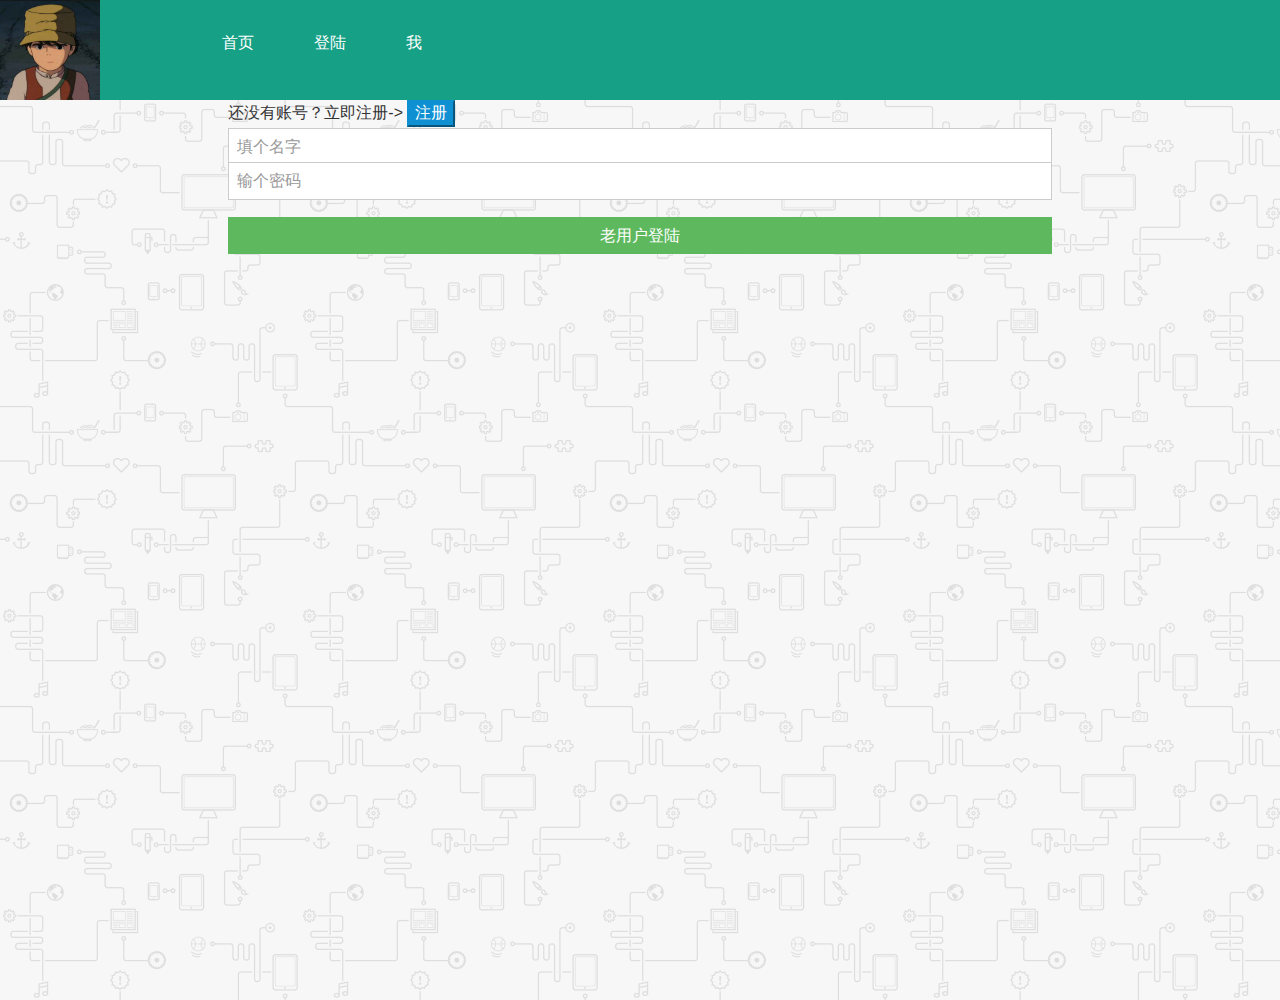
<file: index.html>
<!DOCTYPE html PUBLIC "-//W3C//DTD XHTML 1.0 Transitional//EN" "http://www.w3.org/TR/xhtml1/DTD/xhtml1-transitional.dtd">
<html xmlns="http://www.w3.org/1999/xhtml">
<head>
<meta http-equiv="Content-Type" content="text/html; charset=utf-8" />
<title>无标题文档</title>
<script src="jssdk/bmob-min.js"></script>
<link href="css/profile.css" rel="stylesheet" type="text/css" />
<link href="assist/css/amazeui.css" rel="stylesheet" type="text/css" />
<script src="jq/jquery-3.2.1.min.js"></script>
 <script src="jq/util.js"></script>
<script src="jq/jq.js"></script>
</head>

<body>
  <div id="all">
  		<div id="box">
        	<div id="head">
            	<div id="img">
            		<img src="img/img1.jpg" width="100px" height="100px"/>
            	</div>
            	<div id="line1">
                	<ul>
                    	<li id="sy">首页</li>
                        <li id="dl">登陆</li>
                        <li id="wo">我</li>
                    </ul>
                
                </div>
            </div>
        </div>
 <div id="first">
 	
 	
 </div>
  <div id="login" style="background: url(img/bg.png);">
  <div class="am-g">
  <div class="am-u-md-8 am-u-sm-centered">
  	<span>还没有账号？立即注册-></span>
  	<input id="show_reg" type="button" class="am-btn-primary" value="注册" />
   
    <form id="login_form" class="am-form">
     <fieldset class="am-form-set" ">
        <input id="uname" type="text" placeholder="填个名字">
        <input id="upass"type="password" placeholder="输个密码">
      </fieldset>
     <button type="button" id="signup" name="loginbt" class="am-btn am-btn-success am-btn-block">老用户登陆</button>
  </form>
  </div>
</div>
</div>
  <div id="me">
  	<div id="edit">
  		Tips :)
  		<div id="write" ><a href="#">Write</a></div>
  	</div>

  	<div id="notes_add">
  		<form action="" >
            <input type="text" id="ntitle"class="wNotes" placeholder="标题"/>
            <textarea style="resize: none;" id="neirong" class="wNotes" placeholder="内容"></textarea>
  		    <input type="button" value="确定" id="send" class="am-btn-primary"/>
  		</form>
  	</div>
  	
  	<div class="notes">
  	   <div class="notes_title">标题</div>
  	   <div class="notes_content">内容内容内容内容内容内容内容内容内容内容内容内容内容内容内容内容内容内容内容内内容内容内容内容内容内容内容内容内容内容内容内容内容内容内容内容内容内容内容内容内容内容内容内容内容容内容内容内容内容内容</div>
  	   <div class="notes_time">2017/09/28</div>
  	</div>
  	<div  id="notesA">
  	   
  	</div>
  </div>
  </div>
  
</body>
</html>
</file>
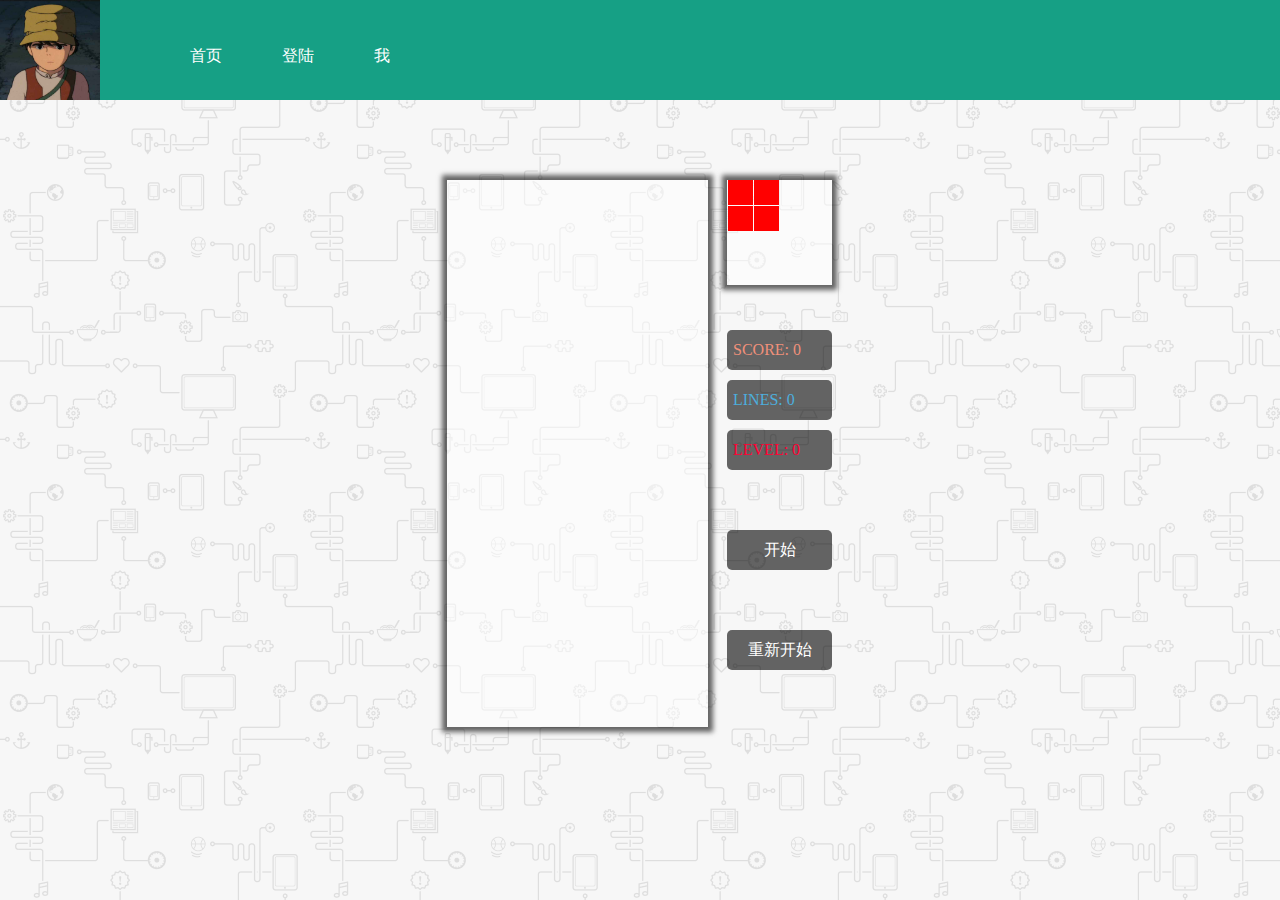
<file: elsfk.html>
<!DOCTYPE html>
<html>
	<head>
		<meta charset="UTF-8">
		<title>俄罗斯方块</title>
		<style type="text/css">
		   #head ul{
				float: left;
				padding: 0px;
				height: 20px;
			}
		   #head li {
				float:left;
				list-style-type: none;
			    padding: 30px;
				color: white;
				
			}
			#head li:hover{
				color: black;
				border-bottom:groove;
				  
			}
			#line1{
				display: inline;
				height: auto;
				margin: 0;
				float: left;
			}
			#img{
				float: left;
				margin-right: 60px;
			}
			#head{
				
				height: 100px;
				background-color:#16a085;
			}
			body {
				/*box-sizing: border-box;*/
				margin: 0;
				padding: 0;
				background: url('img/bg.png') repeat;
			}
			.wrap {
				position: absolute;
				left: 50%;
				top: 180px;
				width: 385px;
				height: 547px;
				margin-left: -193px;
				/*box-shadow: 0px 0px 5px 5px rgba(255,125,0, 0.6);*/
			}
			.wrap div {
				position: absolute;
			}
			.wrap .now {
				left: 0;
				top: 0;
				width: 261px;
				height: 547px;
				background-color: rgba(255,255,255, 0.5);
				box-shadow: 0px 0px 5px 5px rgba(0,0,0, 0.6);
			}
			.wrap .next {
				right: 0;
				top: 0;
				width: 105px;
				height: 105px;
				background-color: rgba(255,255,255, 0.5);
				box-shadow: 0px 0px 5px 5px rgba(0,0,0, 0.6);
			}
			.wrap .score,
			.wrap .lines,
			.wrap .level,
			.wrap .pause,
			.wrap .refresh {
				left: 280px;
				top: 150px;
				width: 99px;
				height: 40px;
				line-height: 40px;
				padding-left: 6px;
				color: #F0907A;
				/*font-weight: bold;*/
				border: 0 none;
				border-radius: 5px;
				background-color: rgba(0,0,0, 0.6);
			}
			.wrap .lines {
				top: 200px;
				color: #4DAEDD;
			}
			.wrap .level {
				top: 250px;
				color: #FF0033;
			}
			.wrap .pause,
			.wrap .refresh {
				top: 350px;
				width: 105px;
				padding-left: 0px;
				color: #fff;
				text-align: center;
				cursor: pointer;
				z-index: 2;
			}
			.wrap .pause:hover,
			.wrap .refresh:hover {
				background-color: rgba(0,0,0, 0.8);
			}
			.wrap .refresh {
				top: 450px;
			}
			.wrap .tips {
				display: none;
				left: 0px;
				top: 150px;
				width: 261px;
				height: 80px;
				line-height: 80px;
				color: #fff;
				font-size: 42px;
				font-weight: bolder;
				text-align: center;
				text-shadow: 0px 0px 5px #0F0;
				z-index: 2;
			}
			.wrap_prompt {
				display: none;
				position: fixed;
				left: 0;
				top: 0;
				width: 100%;
				height: 100%;
				background: rgba(0, 0, 0, 0.6);
				z-index: 5;
			}
			.wrap_prompt .prompt {
				position: absolute;
				left: 50%;
				top: 220px;
				width: 221px;
				height: 137px;
				margin-left: -172px;
				border-radius: 20px;
				background-color: rgba(255, 255, 255, 0.8);
				z-index: 6;
			}
			.wrap_prompt .prompt div {
				width: 51px;
				height: 51px;
				line-height: 51px;
				margin-left: 85px;
				margin-top: 20px;
				color: #fff;
				font-size: 30px;
				text-align: center;
				border: 2px solid #fff;
				border-radius: 100%;
			}
			.wrap_prompt .prompt .failed,
			.wrap_prompt .prompt .restart {
				display: block;
				color: #f00;
				line-height: 40px;
				text-align: center;
			}
			.wrap_prompt .prompt .restart {
				width: 121px;
				margin-left: 50px;
				color: #646464;
				background: yellow;
				border-radius: 50px;
				cursor: pointer;
			}
			#box {
				position: relative;
				width: 385px;
				height: 547px;
				margin: 80px auto;
			}
			#box div {
				position: absolute;
				width: 25px;
				height: 25px;
				/*border: 1px solid #000;*/
				transform: rotate(0);
				transition: 0.25s;
			}
			#box .clDiv{
				transition: 1s !important;
				transform: rotate(0deg) translateX(0px) translateY(0px);
				width: 12.5px !important;
				height: 12.5px !important;
				border: none !important;
			}
		</style>
	</head>
	<body>
		
        	<div id="head">
            	<div id="img">
            		<img src="img/img1.jpg" width="100px" height="100px"/>
            	</div>
            	<div id="line1">
                	<ul>
                    	<li id="sy">首页</li>
                        <li id="dl" onclick="dl()" >登陆</li>
                        <li id="wo">我</li>
                    </ul>
                
                </div>
            </div>
        
		<div class="wrap">
			<div class="tips">Good!</div>
			<div class="now"></div>
			<div class="next"></div>
			<div class="score">SCORE: <span>0</span></div>
			<div class="lines">LINES: <span>0</span></div>
			<div class="level">LEVEL: <span>0</span></div>
			<div class="pause">开始</div>
			<div class="refresh">重新开始</div>
		</div>
		<div class="wrap_prompt">
			<div class="prompt">
				<div>×</div>
				<span class="failed">游戏失败</span>
				<span class="restart">重新开始</span>
			</div>
		</div>
		
		<script type="text/javascript">
			
			var oWrap = document.body.querySelector('.wrap');
			var oTips = document.body.querySelector('.wrap .tips');
			var oScore = document.body.querySelector('.wrap .score span');
			var oLines = document.body.querySelector('.wrap .lines span');
			var oLevel = document.body.querySelector('.wrap .level span');
			var oBtn = document.body.querySelector('.wrap .pause');
			var oReset = document.body.querySelector('.wrap .refresh');
			var oPrompt = document.body.querySelector('.wrap_prompt');
			var oRestart = document.body.querySelector('.wrap_prompt .restart');
			
			var cloneDivs = document.getElementsByClassName("clDiv");
			
			var tetris = {
				// 父容器
				box: null,//document.getElementById('box'),
				// 游戏状态，0未开始，1运行，2终止
				status: 0,
				quick: false,
				// 游戏分数
				line: 0,
				level: 0,
				score: 0,
				// 时间间隔、定时器
				step: 500,
				timer: null,
				// 游戏面板，数组 对应 div
				board: null,
				boardDiv: null,
				// 当前方块
				nowBlock: null,
				// 下一方块
				nextBlock: null,
				// 初始化
				init: function() {
					this.createBox();
					this.nowBlock = this.createBlock();
					this.nextBlock = this.createBlock();
					// 先显示一次
					this.drawBlock();
					this.drawNextBlock();
					
					// this.begin();
				},
				// 自动开始
				begin: function() {
					// 自动下行
					clearInterval(this.timer);
					this.timer = setInterval(function() {
						if(tetris.status==1) tetris.moveDown();
					}, this.step);
				},
				// 暂停、开始
				pause: function() {
					if(tetris.status == 0) {
						oBtn.innerHTML = '暂停';
						tetris.status = 1;
						tetris.begin();
						return true;
					}
					oBtn.innerHTML = '继续';
					tetris.status = 0;
					clearInterval(tetris.timer);
				},
				// 重新开始
				reStart: function() {
					for (var i = 0; i < 21; i++) {
						for (var j = 0; j < 10; j++) {
							tetris.board[i][j] = 0;
							tetris.boardDiv[i*10 + j].style.background = '';
						}
					}
					tetris.eraseNextBlock();
					tetris.nowBlock = tetris.createBlock();
					tetris.nextBlock = tetris.createBlock();
					tetris.drawBlock();
					tetris.drawNextBlock();
					
					oPrompt.style.display = 'none';
					oBtn.innerHTML = '暂停';
					tetris.status = 1;
					tetris.begin();
				},
				// 创建容器
				createBox: function() {
					var str = '';
					// 生成父容器
					this.box = document.createElement('div');
					this.box.id = 'box';
					// 生成10*21的游戏矩阵
					this.board = new Array(21);
					for (var i = 0; i < 21; i++) {
						this.board[i] = new Array(10);
						for (var j = 0; j < 10; j++) {
							this.board[i][j] = 0;
							str += '<div style="left:' + j*26 + 'px;top:' + i*26 + 'px"></div>';
						}
					}
					// 生成4*4的提示矩阵
					for (var i = 0; i < 4; i++) {
						for (var j = 0; j < 4; j++) {
							str += '<div style="left:' + (280+j*26) + 'px;top:' + i*26 + 'px"></div>';
						}
					}
					
					this.box.innerHTML = str;
					document.body.appendChild(this.box);
					this.boardDiv = document.querySelectorAll('#box > div');
				},
				// 创建方块
				createBlock: function() {
					var block = new Array(4);
					var num = Math.floor(Math.random()*7);
					switch(num) {
						case 0:{
		                    block[0] = {x:-2, y:4};//**
		                    block[1] = {x:-1, y:4};//**
		                    block[2] = {x:-2, y:5};
		                    block[3] = {x:-1, y:5};
		                    break;
		                }
		                case 1:{
		                    block[0] = {x:-1, y:3};//****
		                    block[1] = {x:-1, y:4};
		                    block[2] = {x:-1, y:5};
		                    block[3] = {x:-1, y:6};
		                    break;
		                }
		                case 2:{
		                    block[0] = {x:-3, y:5};// *
		                    block[1] = {x:-2, y:4};//**
		                    block[2] = {x:-2, y:5};//*
		                    block[3] = {x:-1, y:4};
		                    break;
		                }
		                case 3:{
		                    block[0] = {x:-3, y:4};//*
		                    block[1] = {x:-2, y:4};//**
		                    block[2] = {x:-2, y:5};// *
		                    block[3] = {x:-1, y:5};
		                    break;
		                }
		                case 4:{
		                    block[0] = {x:-2, y:4};//*
		                    block[1] = {x:-1, y:4};//***
		                    block[2] = {x:-1, y:5};
		                    block[3] = {x:-1, y:6};
		                    break;
		                }
		                case 5:{
		                    block[0] = {x:-3, y:4};//*
		                    block[1] = {x:-2, y:4};//*
		                    block[2] = {x:-1, y:4};//**
		                    block[3] = {x:-1, y:5};
		                    break;
		                }
		                case 6:{
		                    block[0] = {x:-2, y:5};// *
		                    block[1] = {x:-1, y:4};//***
		                    block[2] = {x:-1, y:5};
		                    block[3] = {x:-1, y:6};
		                    break;
		                }
					}
					return block;
				},
				// 绘制方块
				drawBlock: function() {
					for (var i = 0; i < 4; i++) {
						if(this.nowBlock[i].x < 0) continue;
						this.board[this.nowBlock[i].x][this.nowBlock[i].y] = 1;
						this.boardDiv[this.nowBlock[i].x*10+this.nowBlock[i].y].style.background = 'red';
					}
				},
				// 清除方块
				eraseBlock: function() {
					for (var i = 0; i < 4; i++) {
						if(this.nowBlock[i].x < 0) continue;
						this.board[this.nowBlock[i].x][this.nowBlock[i].y] = 0;
						this.boardDiv[this.nowBlock[i].x*10+this.nowBlock[i].y].style.background = '';
					}
				},
				// 绘制预览方块
				drawNextBlock: function() {
					var nextBlock = this.nextBlock;
					// 位置修正，取得x坐标、y坐标中最小值，所有x加最小，所有y减最小值，即向左上位置移动到0
					var x = 10,y = 10;
					for (var i=0; i<4; i++) {
						if(nextBlock[i].x < x) {
							x = nextBlock[i].x;
						}
						if(nextBlock[i].y < y) {
							y = nextBlock[i].y;
						}
					}
					for (var i=0; i<4; i++) {
						this.boardDiv[210 + (nextBlock[i].x-x)*4 + nextBlock[i].y - y].style.background = 'red';
					}
				},
				// 清除预览方块
				eraseNextBlock: function() {
					for (var i = 0; i < 16; i++) {
						this.boardDiv[210 + i].style.background = '';
					}
				},
				// 绘制所有
				drawBox: function() {
					for (var i = 0; i < this.board.length; i++) {
						for (var j = 0; j < this.board[i].length; j++) {
							if(this.board[i][j]) {
								this.boardDiv[i*10+j].style.background = 'red';
							}
						}
					}
				},
				// 清除所有
				eraseBox: function() {
					for (var i = 0; i < 210; i++) {
						this.boardDiv[i].style.background = '';
					}
				},
				// 左移
				// return array
				// 绘制方块
				moveLeft: function() {
					if(this.tryLeft()) {	// 可以左移
						this.eraseBlock();
						for(var i=0; i<4; i++){
							this.nowBlock[i].y = this.nowBlock[i].y - 1;
						}
						this.drawBlock();
					}
				},
				// 尝试左移
				// return boolean(true|false)
				tryLeft: function() {
					this.eraseBlock();
					for (var i = 0; i < 4; i++) {
						if(this.nowBlock[i].x < 0 && this.nowBlock[i].y > 0) continue;
						if(this.nowBlock[i].y-1==-1 || this.board[this.nowBlock[i].x][this.nowBlock[i].y-1]) {
							this.drawBlock();
							return false;
						}
					}
					return true;
				},
				// 右移
				// return array
				// 绘制方块
				moveRight: function() {
					if(this.tryRight()) {	// 可以右移
						this.eraseBlock();
						for(var i=0; i<4; i++){
							this.nowBlock[i].y = this.nowBlock[i].y + 1;
						}
						this.drawBlock();
					}
				},
				// 尝试右移
				// return boolean(true|false)
				tryRight: function() {
					this.eraseBlock();
					for (var i = 0; i < 4; i++) {
						if(this.nowBlock[i].x < 0 && this.nowBlock[i].y+1 < 10) continue;
						if(this.nowBlock[i].y+1==10 || this.board[this.nowBlock[i].x][this.nowBlock[i].y+1]) {
							this.drawBlock();
							return false;
						}
					}
					return true;
				},
				// 旋转
				// return array
				// 绘制方块
				moveRotate: function() {
					if(this.tryRotate()) {
						this.eraseBlock();
						var dx = Math.round((this.nowBlock[0].x + this.nowBlock[1].x + this.nowBlock[2].x + this.nowBlock[3].x)/4);
						var dy = Math.round((this.nowBlock[0].y + this.nowBlock[1].y + this.nowBlock[2].y + this.nowBlock[3].y)/4);
						for (var i = 0; i < 4; i++) {
							// dx - dy + this.nowBlock[i].y	//旋转之后的新x坐标
							// dx + dy - this.nowBlock[i].x	//旋转之后的新y坐标
							var newX = dx - dy + this.nowBlock[i].y;
							var newY = dx + dy - this.nowBlock[i].x;
							this.nowBlock[i].x = newX;
							this.nowBlock[i].y = newY;
						}
						this.drawBlock();
					}
				},
				// 尝试旋转
				// return boolean(true|false)
				tryRotate: function() {
					this.eraseBlock();
					var dx = Math.round((this.nowBlock[0].x + this.nowBlock[1].x + this.nowBlock[2].x + this.nowBlock[3].x)/4);
					var dy = Math.round((this.nowBlock[0].y + this.nowBlock[1].y + this.nowBlock[2].y + this.nowBlock[3].y)/4);
					for (var i = 0; i < 4; i++) {
						// dx - dy + this.nowBlock[i].y	//旋转之后的新x坐标
						// dx + dy - this.nowBlock[i].x	//旋转之后的新y坐标
						var newX = dx - dy + this.nowBlock[i].y;
						var newY = dx + dy - this.nowBlock[i].x;
						if(newX < 0 || newY < 0 || newY > 9 || this.board[newX][newY]) {
							this.drawBlock();
							return false;
						}
					}
					return true;
				},
				// 快速下移
				quickDown: function() {
					if(tetris.quick) return;
					var timer = setInterval(function() {
						if(tetris.tryDown())  {
							tetris.eraseBlock();
							for(var i=0; i<4; i++){
								tetris.nowBlock[i].x = tetris.nowBlock[i].x + 1;
							}
							tetris.drawBlock();
						}else {
							clearInterval(timer);
						}
					}, 10);
					tetris.quick = true;
				},
				// 下移
				// return array
				// 绘制方块
				moveDown: function() {
					if(this.tryDown()) {	// 可以下移
						this.eraseBlock();
						for(var i=0; i<4; i++){
							this.nowBlock[i].x = this.nowBlock[i].x + 1;
						}
						this.drawBlock();
					}else {	// 不能下移，尝试消行，尝试消行完毕，产生新块
						if(this.status != 1) return;
						this.tryDelLine();
						this.shakeScreen();
						
						this.nowBlock = this.nextBlock;
						this.nextBlock = this.createBlock();
						// 先显示一次（删除旧的，显示新的）
						this.eraseBlock();
						this.drawBlock();
						this.eraseNextBlock();
						this.drawNextBlock();
					}
				},
				// 尝试下移
				// return boolean(true|false)
				tryDown: function() {
					this.eraseBlock();
					for (var i = 0; i < 4; i++) {
						if(this.nowBlock[i].x < 0) continue;
						if(this.nowBlock[i].x+1==21 || this.board[this.nowBlock[i].x+1][this.nowBlock[i].y]) {
							this.drawBlock();
							for (var j = 0; j < 4; j++) {
								if(this.nowBlock[j].x == 0) {
									oPrompt.style.display = 'block';
									this.status = 2;
									return false;
								}
							}
							return false;
						}
					}
					return true;
				},
				// 尝试消行
				// 消行成功得分，所有上方的下移（删除当前行），添加空行（数组unshift一个空值）
				tryDelLine: function() {
					var line = 0;
					var num = 0;
					for (var i = 0; i < this.board.length; i++) {
						for (var j = 0; j < this.board[i].length; j++) {
							if(this.board[i][j]) {
								num++;
							}
						}
						if(num == 10) {
							line++;
							this.bombBlock(i);
							this.board.splice(i, 1);
							this.addNewLine();
							/*this.eraseBox();
							this.drawBox();*/
							setTimeout(function() {
								tetris.eraseBox();
								tetris.drawBox();
							}, 250)
						}
						num = 0;
					}
					this.tipScore(line);
				},
				// 添加空行
				addNewLine: function() {
					var newLine = new Array(10);
					for (var i = 0; i < newLine.length; i++) {
						newLine[i] = 0;
					}
					this.board.unshift(newLine);
				},
				// 得分提示
				tipScore: function(line) {
					if(line == 0) return;
					var txt = '';
					var num = 1;
					switch(line) {
						case 1:this.score += 1;txt='Good!';break;
						case 2:this.score += 4;txt='Great!';break;
						case 3:this.score += 6;txt='Wonderful!';break;
						case 4:this.score += 8;txt='Perfect!';break;
					}
					this.line += line;
					if(Math.floor(this.line/10) > this.level) {
						this.level++;
						this.step -= 50;
						this.begin();
					}
					
					oScore.innerHTML = this.score;
					oLines.innerHTML = this.line;
					oLevel.innerHTML = this.level;
					
					oTips.style.display = 'block';
					oTips.innerHTML = txt;
					var timer = setInterval(function() {
						num += 0.1;
						oTips.style.opacity = Math.abs(num - 3);
						oTips.style.transform = 'scale(' + num + ')';
						if(num >= 3) {
							clearInterval(timer);
							oTips.style.display = 'none';
						}
					}, 30);
				},
				// 振动屏幕
				shakeScreen: function() {
					var px = 10;
					this.box.style.transform = 'translateY(' + px + 'px)';
					oWrap.style.transform = 'translateY(' + px + 'px)';
					setTimeout(function() {
						this.box.style.transform = '';
						oWrap.style.transform = '';
					}, 30);
				},
				// 爆裂方块
				bombBlock: function(i) {
					for (var j = 0; j < this.board[i].length; j++) {
						this.boardDiv[i*10 + j].style.background = '';
						for (var m = 0; m < 2; m++) {
							for (var n = 0; n < 2; n++) {
								var cloneDiv = document.createElement("div");
								cloneDiv.className = "clDiv";
								cloneDiv.style.top = 12.5*m + "px";
								cloneDiv.style.left = 12.5*n + "px";
								cloneDiv.style.background = "red";
								this.boardDiv[i*10 + j].appendChild(cloneDiv);
								bomb(cloneDiv, i, j);
							}
						}
					}
					function bomb(obj, i, j) {
						setTimeout(function() {
							obj.style.transform = "rotate(" + (720 + 720 * 2 * (Math.random() - 0.5)) + "deg) translateX(" + 400 * (Math.random() - 0.5) + "px) translateY(" + 400 * (Math.random() - 0.5) + "px)";
							obj.style.opacity = 0;
					
							setTimeout(function() {
								tetris.boardDiv[i * 10 + j].removeChild(obj);
							}, 800);
						}, 16);
					}
				},
				// 游戏彩蛋
				easterEgg: function() {
					var i = Math.round(Math.random()*(20 - 10) + 10);
					var j = Math.floor(Math.random()*10);
					this.boardDiv[i*10 + j].style.background = '#f0f';
				},
				// 方向控制，状态为1（运行）时可操作
				keyControl: function(e) {
					if(tetris.status!=1 && e.keyCode!=80) return;
					switch(e.keyCode) {
						case 32:
							tetris.quickDown();
							break;
						case 37:
							tetris.moveLeft();
							break;
						case 38:
							tetris.moveRotate();
							break;
						case 39:
							tetris.moveRight();
							break;
						case 40:
							tetris.moveDown();
							break;
						case 80:
							tetris.pause();
							break;
					}
				}
			}
			tetris.init();
			oBtn.onclick = tetris.pause;
//			oReset.onclick = oRestart.onclick = tetris.reStart;
			oReset.onclick = oRestart.onclick = function() {
				window.location.reload();
			}
			document.onkeydown = tetris.keyControl;
			document.onkeyup = function(e) {
				if(e.keyCode == 32) tetris.quick = false;
			} 
		  function dl(){
		  	window.location="index.html";
		  }
		</script>
		
	</body>
</html>
</file>
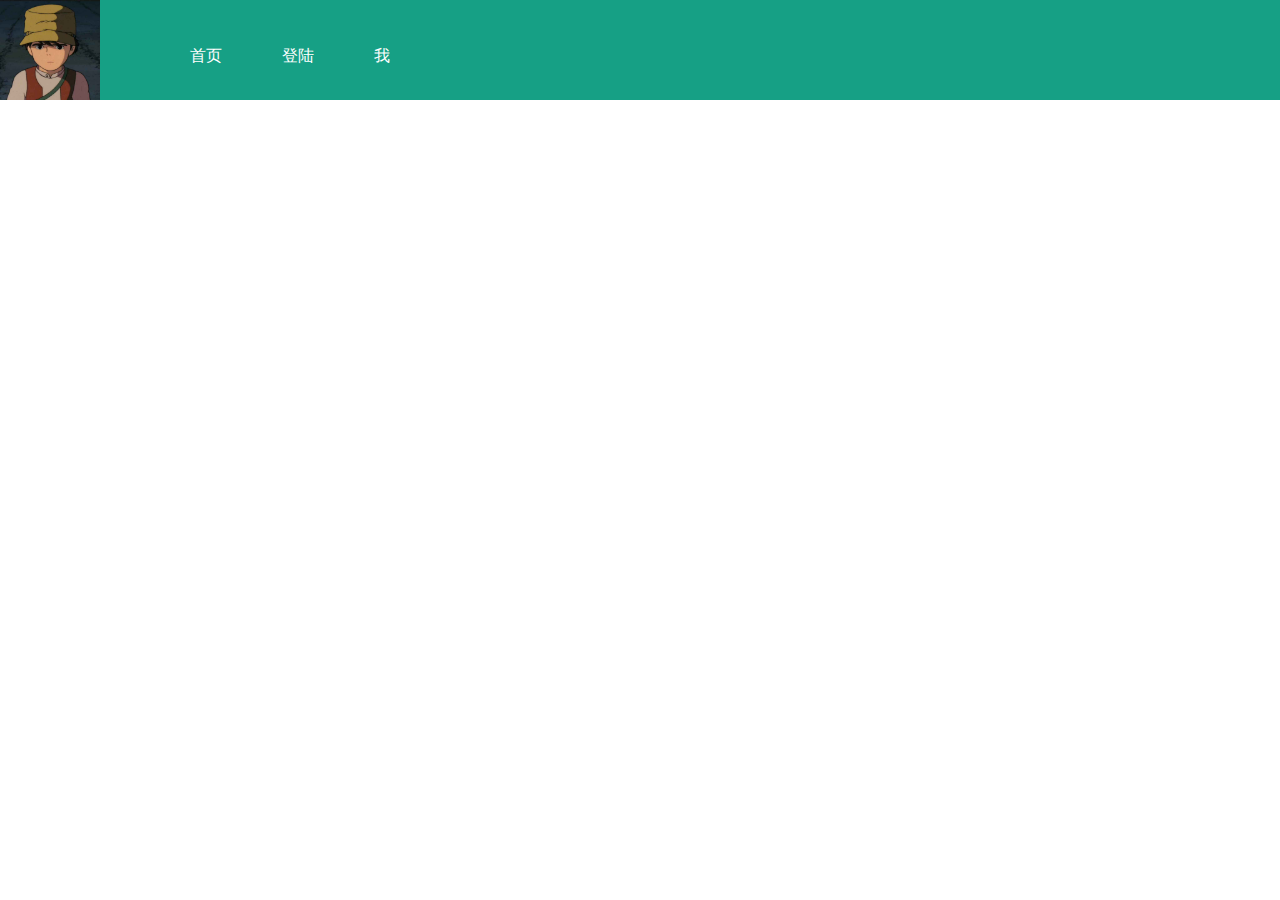
<file: head.html>
<!DOCTYPE html>
<html>
	<head>
		<meta charset="UTF-8">
		<title></title>
		<link href="css/profile.css" rel="stylesheet" type="text/css" />

        <script src="jq/jquery-1.6.3.min.js"></script>
        <script>
        	$(function(){
        		$("#sy").click(function(){
        			window.location="elsfk.html"
        		})
        		$("#dl").click(function(){
        			window.location="index.html"
        		})
        		$("#wo").click(function(){
        			window.location="index.html"
        		})
        	})
        </script>
	</head>
	<body>
		<div id="head">
            	<div id="img">
            		<img src="img/img1.jpg" width="100px" height="100px"/>
            	</div>
            	<div id="line1">
                	<ul>
                    	<li id="sy">首页</li>
                        <li id="dl">登陆</li>
                        <li id="wo">我</li>
                    </ul>
                
                </div>
	</body>
</html>
</file>
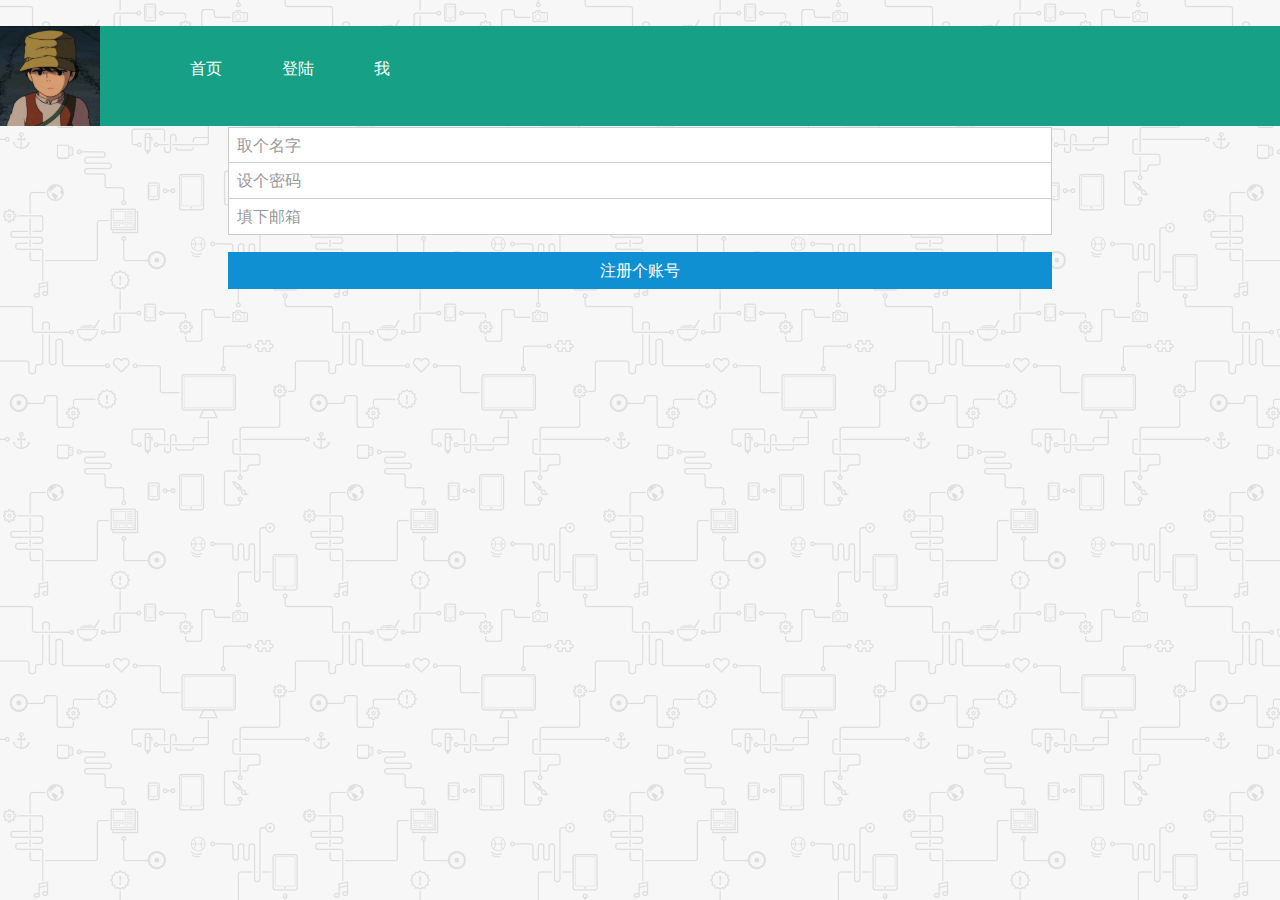
<file: reg.html>
<!DOCTYPE html>
<html>
	<head>
		<meta charset="UTF-8">
		<title></title>
		<link href="assist/css/amazeui.css" rel="stylesheet" type="text/css" />
		<script src="jssdk/bmob-min.js"></script>

		<script src="jq/jquery-1.6.3.min.js"></script>				<script src="jssdk/bmob-min.js"></script>

		<script src="jq/util.js"></script>
		<script>
			$(function(){
				$("#xhead").load("head.html")
			    $("#signup").click(function(){
			    	test=0
			    	var zz=/[a-z0-9A-Z]{5}/
			    	var et=/\w[-\w.+]*@([A-Za-z0-9][-A-Za-z0-9]+\.)+[A-Za-z]{2,14}/
			    	var pt=/^[a-z][a-zA-Z0-9]{3,9}/
			    	var uname=$("[name=username]").val()
			    	upass=$("[name=password]").val()
			    	email=$("[name=email]").val()
			    /*	if(!zz.test(uname))
			    	  alert("请输入符合要求的用户名：长度为5位的字母或数字")
			    	else test+=1
			    	if(!et.test(email))
			    	  alert("邮箱不合法")
			    	else test+=1
			    	if(!pt.test(upass))
			    	  alert("密码不合法")
			    	else test+=1
			    	if(test==3){*/
			    	   saveUser(uname,upass,email)
			    	   
			    	//}
			    	   
			    })
			})
		

		</script>
		<style>
			#xhead{
				padding:0;
			    margin:0;
			}
		</style>
	</head>
	<body style="background: url(img/bg.png);">
		　<div id="xhead"></div>
		 <div id="outerDiv" class="am-g">
         <div id="innerDiv"class="am-u-md-8 am-u-sm-centered">
		  <form id="reg_form" class="am-form" ">
	      <fieldset class="am-form-set" ">
	        <input name="username" type="text" placeholder="取个名字">
	        <input name="password" type="text" placeholder="设个密码">
	        <input name="email" type="email" placeholder="填下邮箱">
	      </fieldset>
	      <button type="button" id="signup" name="loginbt" class="am-btn am-btn-primary am-btn-block">注册个账号</button>
	    </form>
	    </div>
	    </div>
	</body>
</html>
</file>
<file: css/profile.css>
@charset "utf-8";
ul{
	float: left;
	padding: 0px;
	height: 20px;
}
body{
	margin: 0;
	padding: 0;
	/*height: 100%;*/
/*	background: url('img/bg.png') repeat;*/
}

li {
	float:left;
	list-style-type: none;
    padding: 30px;
	color: white;
	
}
li:hover{
	color: black;
	border-bottom:groove;
	  
}
#line1{
	display: inline;
	height: auto;
	margin: 0;
	float: left;
}
#img{
	float: left;
	margin-right: 60px;
}
#head{
	
	height: 100px;
	background-color:#16a085;
}
#first{
	display: none;
	height:700px;
    background-color: darkgray;
}
#login{
	height: 100%;
	/*background: url('img/bg.png');*/
  /*  background-color:#009999;*/
}
.button{
	background-color:#16a085;
	color: white;
}
#me{
	display: none;
	background-color:#009999;

}
#notes_add{
	float: left;
   /* display: block;*/
	width: 700px;
	margin-left: 50px;
	height: 200px;
    margin-top: 50px;
    display: none;
}
#notes_add .wNotes{
	border-color: #009CDA;
	width: 700px;
	border-radius: 10px;
	
}
#neirong{
	
}
.notes{
		
	float: left;
	margin: 50px 50px  50px 50px;
	height: 110px;
	width: 700px;
	background-color:#33cc99;
	border-radius: 10px;
}
.notes_title{
	float: left;
	padding-top: 10px;
	padding-left: 10px;
	text-align:start;
	font-size: 50px;
}
.notes_content{
	display: inline;
	width: 400px;
	height: 110px;
	float: left;
	margin-top: 10px; 
	margin-bottom: 10px;
	margin-left: 20px;
	margin-right: 20px;
}
.notes_time{
	margin-top: 30px;
	align-content: center;
	float: left;
	font-size: 25px;
}
#edit{
	font-size: 50px;
    margin-left: 50px;
    margin-top: 50px;
	float: left;
	height: 110px;
	width: 700px;
	background-color:#33cc99;
	border-radius: 10px;
}
#write{
	background-color:#47DBA0;
	font-size: 30px;
	float: right;
	padding: 31px;
	border-radius: 0px 10px 10px 0px;
}
#write:hover{
	background-color:#66ff99;
	/*font-size: 30px;
	float: right;
	padding: 31px;
	border-radius: 0px 10px 10px 0px;*/
}

#neirong{
	height: 150px;
	margin-top: 20px;
	resize:none;
}
#send{
	
	margin-right: 0px;
	width: 100px;
	height: 40px;
	border-radius: 10px;
	float: right;
}
</file>
